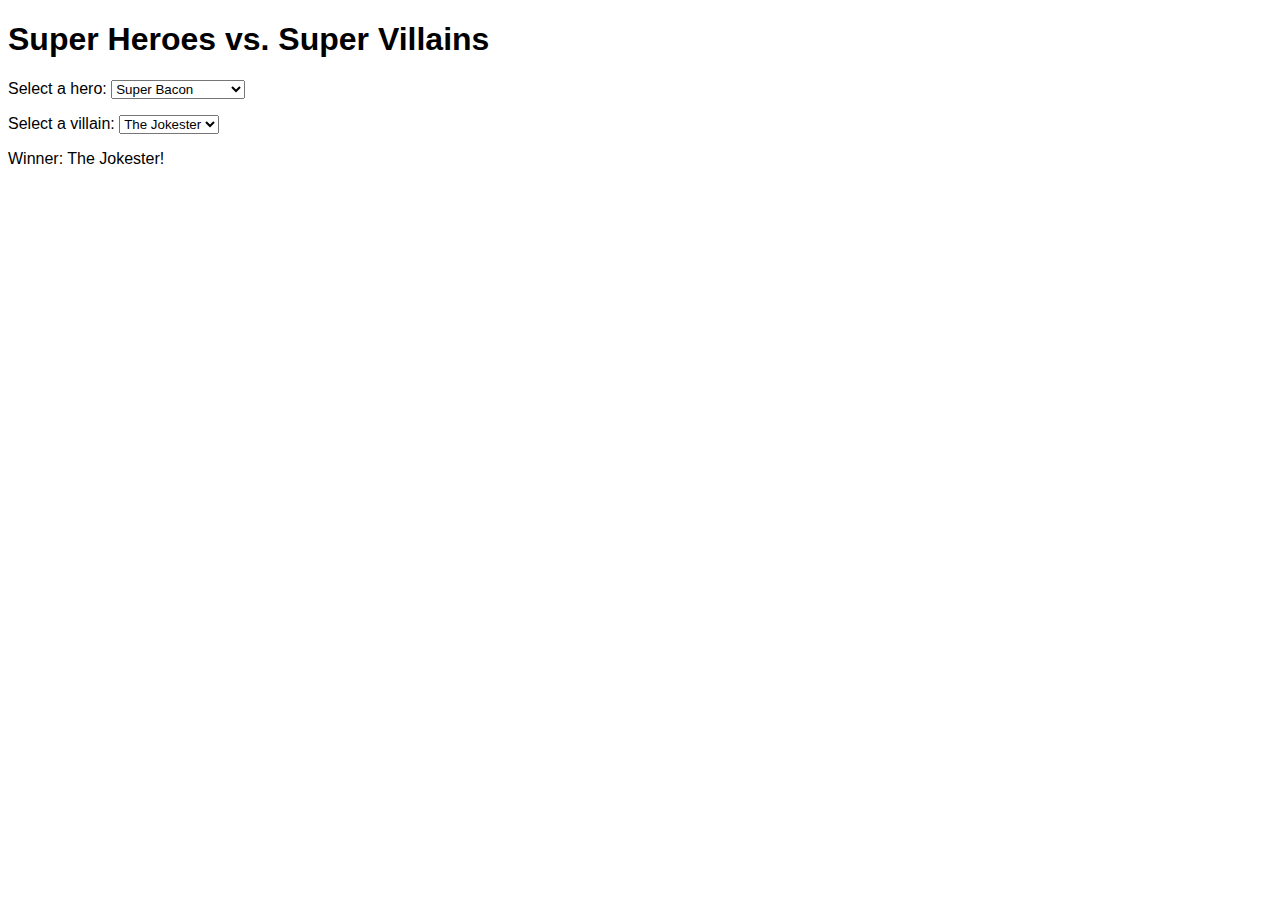
<file: lab-2.20/index.html>
<!DOCTYPE html>
<html lang="en">
<title>Super Heroes vs. Super Villains</title>
<script defer src="hero.js"></script>
<style>
    body {
        font-family: Arial, Helvetica, sans-serif;
    }
</style>
<body>
<h1>Super Heroes vs. Super Villains</h1>

<p>Select a hero:
    <select id="heroSelect">
        <option>Super Bacon</option>
        <option>Flat-Man</option>
        <option>Mighty Woman</option>
        <option>Captain Marvelous</option>
    </select>
</p>

<p>Select a villain:
    <select id="villainSelect">
        <option>The Jokester</option>
        <option>Magnet Man</option>
        <option>Lex Loner</option>
        <option>Thankos</option>
    </select>
</p>

<p id="winner"></p>
</body>
</html>
</file>
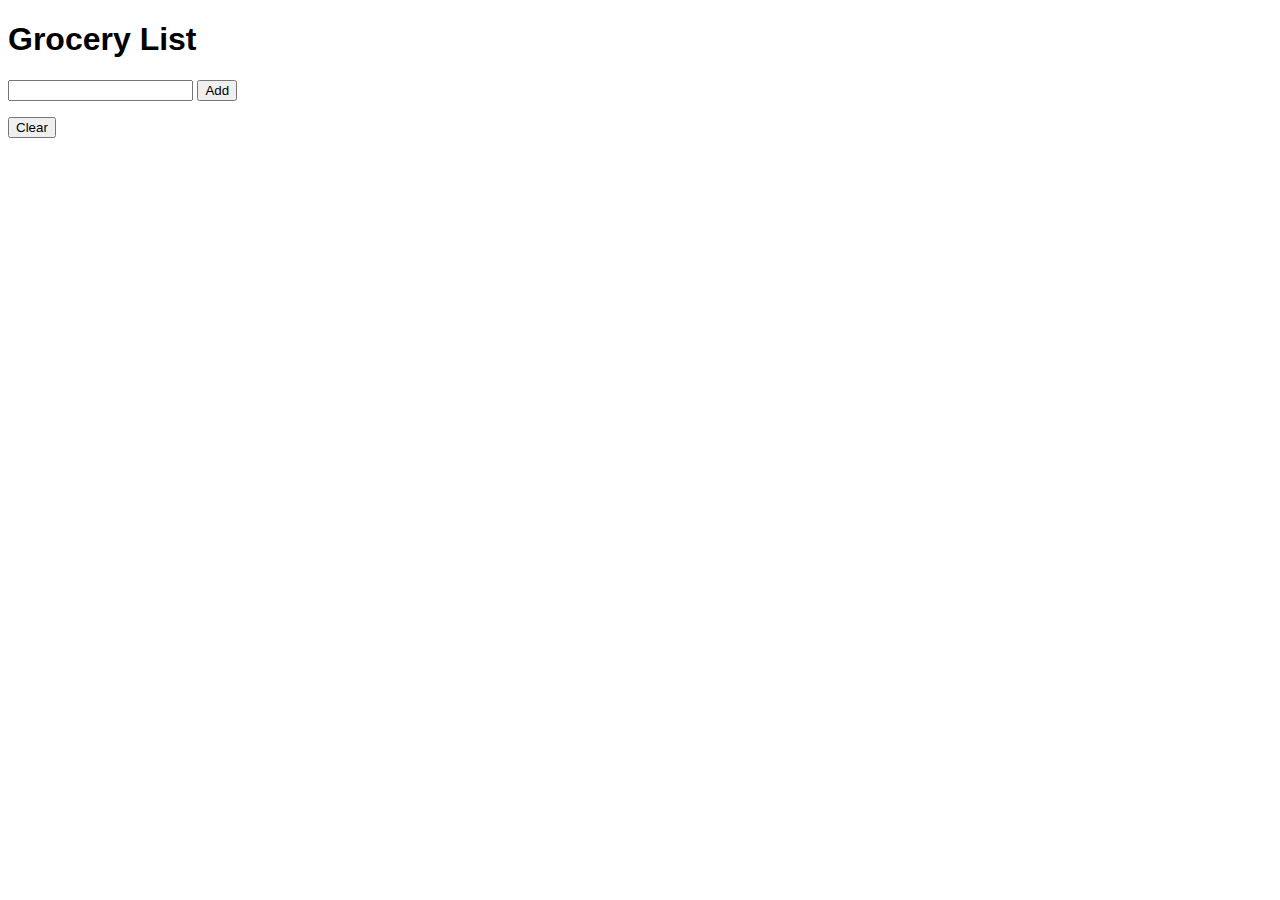
<file: lab-2.21/index.html>
<!DOCTYPE HTML>
<html lang="en">
<title>Grocery List</title>
<style>
    body {
        font-family: Arial, Helvetica, sans-serif;
    }
</style>
<script src="groceries.js"></script>

<body>
<h1>Grocery List</h1>
<input id="item" type="text"> <input id="addBtn" type="button" value="Add">
<ol></ol>
<input id="clearBtn" type="button" value="Clear">
</body>
</html>
</file>
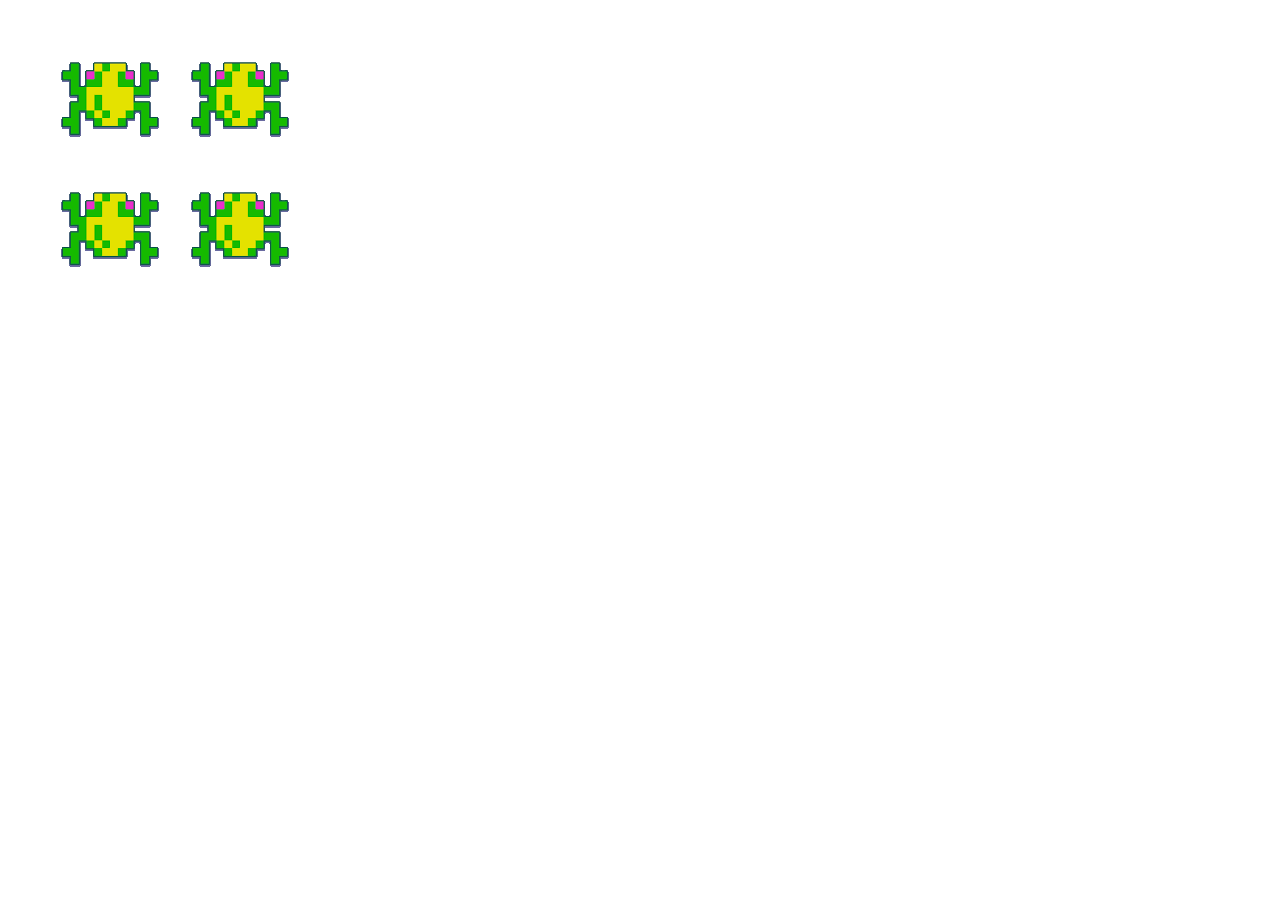
<file: lab-2.23/index.html>
<!DOCTYPE HTML>
<html lang="en">
<title>From Image Rotate and Translate</title>
<script src="frog.js"></script>
<body>
<canvas height="600" width="600"></canvas>
<img alt="Frog" src="frog.png" style="display: none;">
</body>
</html>
</file>
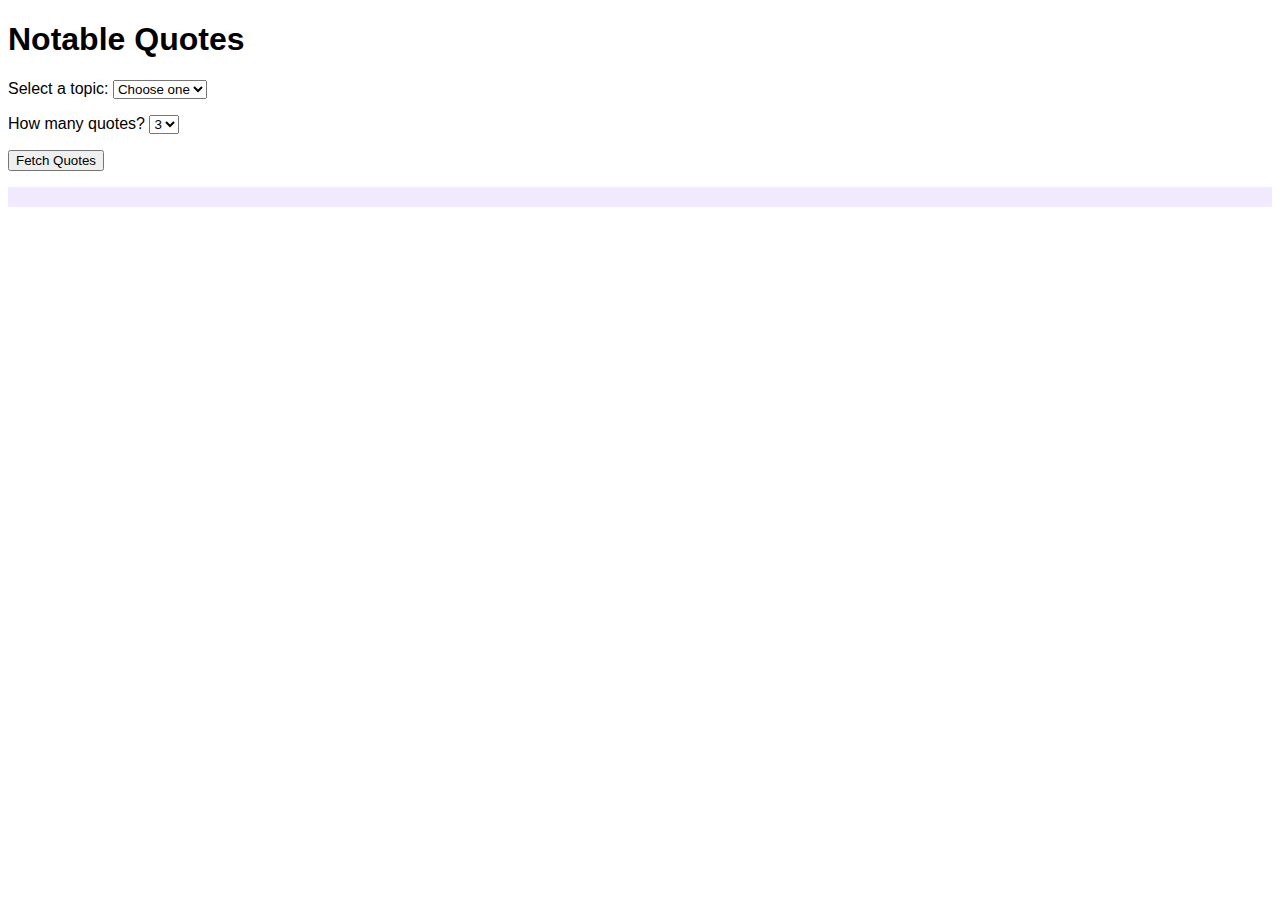
<file: lab-2.24/index.html>
<!DOCTYPE html>
<html lang="en">
<title>Notable Quotes</title>
<script src="quote.js"></script>
<style>
    body {
        font-family: Arial, Helvetica, sans-serif;
    }

    #quotes {
        background-color: #F1EAFF;
        padding-top: 10px;
        padding-bottom: 10px;
    }
</style>
<body>
<h1>Notable Quotes</h1>

<p>
    <label for="topicSelection">Select a topic:</label>
    <select id="topicSelection">
        <option>Choose one</option>
        <option>love</option>
        <option>motivational</option>
        <option>wisdom</option>
        <option>humor</option>
    </select>
</p>
<p>
    <label for="countSelection">How many quotes?</label>
    <select id="countSelection">
        <option>1</option>
        <option>2</option>
        <option selected>3</option>
        <option>4</option>
        <option>5</option>
    </select>
</p>
<p>
    <button id="fetchQuotesBtn">Fetch Quotes</button>
</p>
<div id="quotes">
</div>
</body>
</html>
</file>
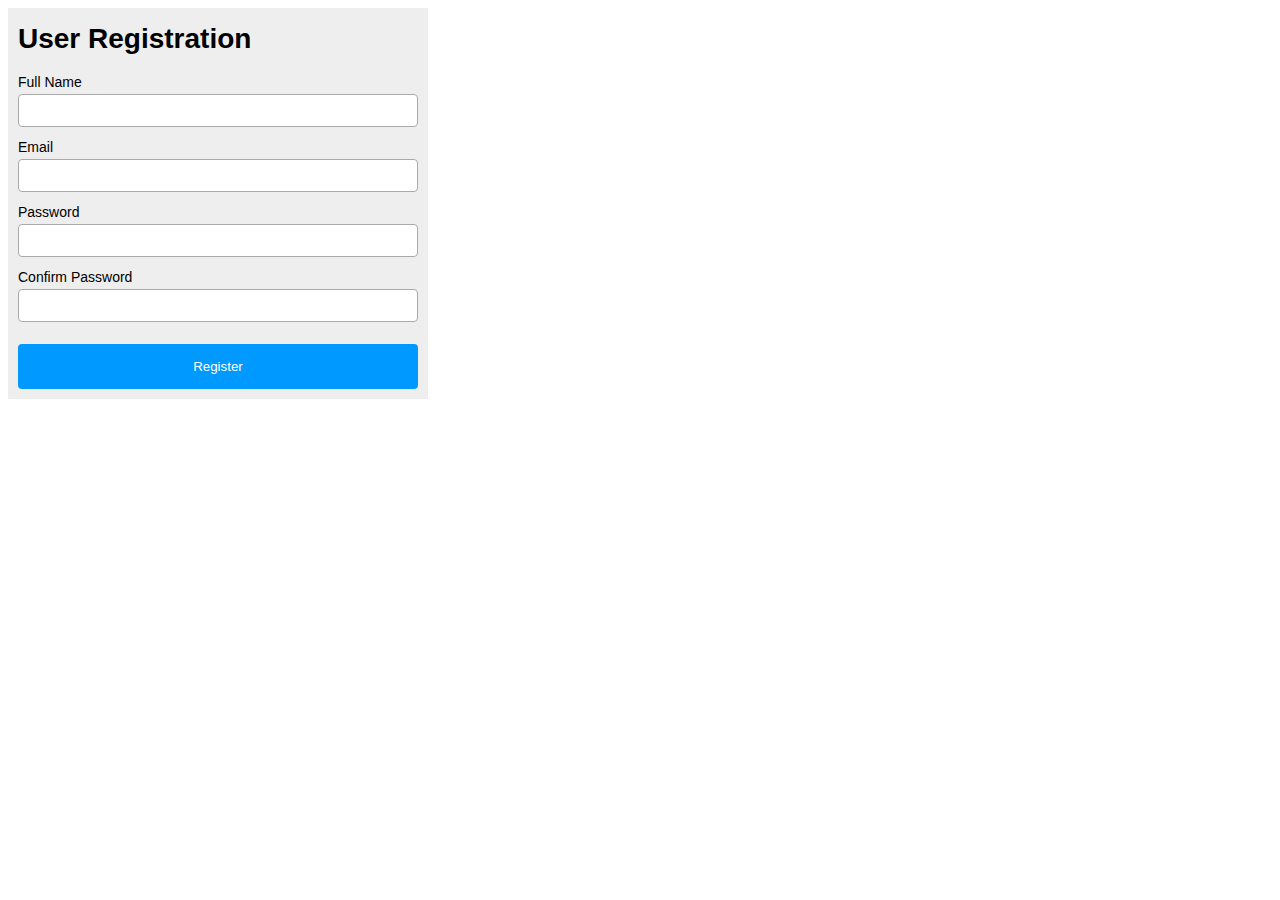
<file: lab-2.19/register.html>
<!DOCTYPE html>
<html lang="en">
<head>
    <meta charset="UTF-8">
    <title>User Registration</title>
    <link href="style.css" rel="stylesheet">
    <script defer src="register.js"></script>
</head>

<body>
<form>
    <h1>User Registration</h1>
    <div>
        <label for="fullName">Full Name</label>
        <input id="fullName" name="fullName" type="text">
    </div>
    <div>
        <label for="email">Email</label>
        <input id="email" name="email" type="email">
    </div>
    <div>
        <label for="password">Password</label>
        <input id="password" name="password" type="password">
    </div>
    <div>
        <label for="passwordConfirm">Confirm Password</label>
        <input id="passwordConfirm" name="passwordConfirm" type="password">
    </div>
    <div id="formErrors"></div>
    <div>
        <input id="submit" type="submit" value="Register">
    </div>
</form>
</body>
</html>
</file>
<file: lab-2.19/style.css>
form {
    font: 14px Arial;
    background-color: #eee;
    padding: 10px;
    width: 400px;
}

form h1 {
    margin-top: 5px;
}

.hide {
    display: none;
}

#formErrors {
    color: red;
}

input[type=text], input[type=email], input[type=password] {
    width: 400px;
    padding: 8px;
    margin-top: 4px;
    margin-bottom: 12px;
    border: 1px solid #aaa;
    border-radius: 4px;
    box-sizing: border-box;
}

input[type=text]:focus {
    background-color: lightblue;
}

input[type=submit] {
    width: 100%;
    color: white;
    background-color: #09f;
    padding: 15px;
    margin-top: 10px;
    border: none;
    border-radius: 4px;
    cursor: pointer;
}

input[type=submit]:hover {
    background-color: #07d;
}

input.error {
    border: 2px solid red;
}
</file>
